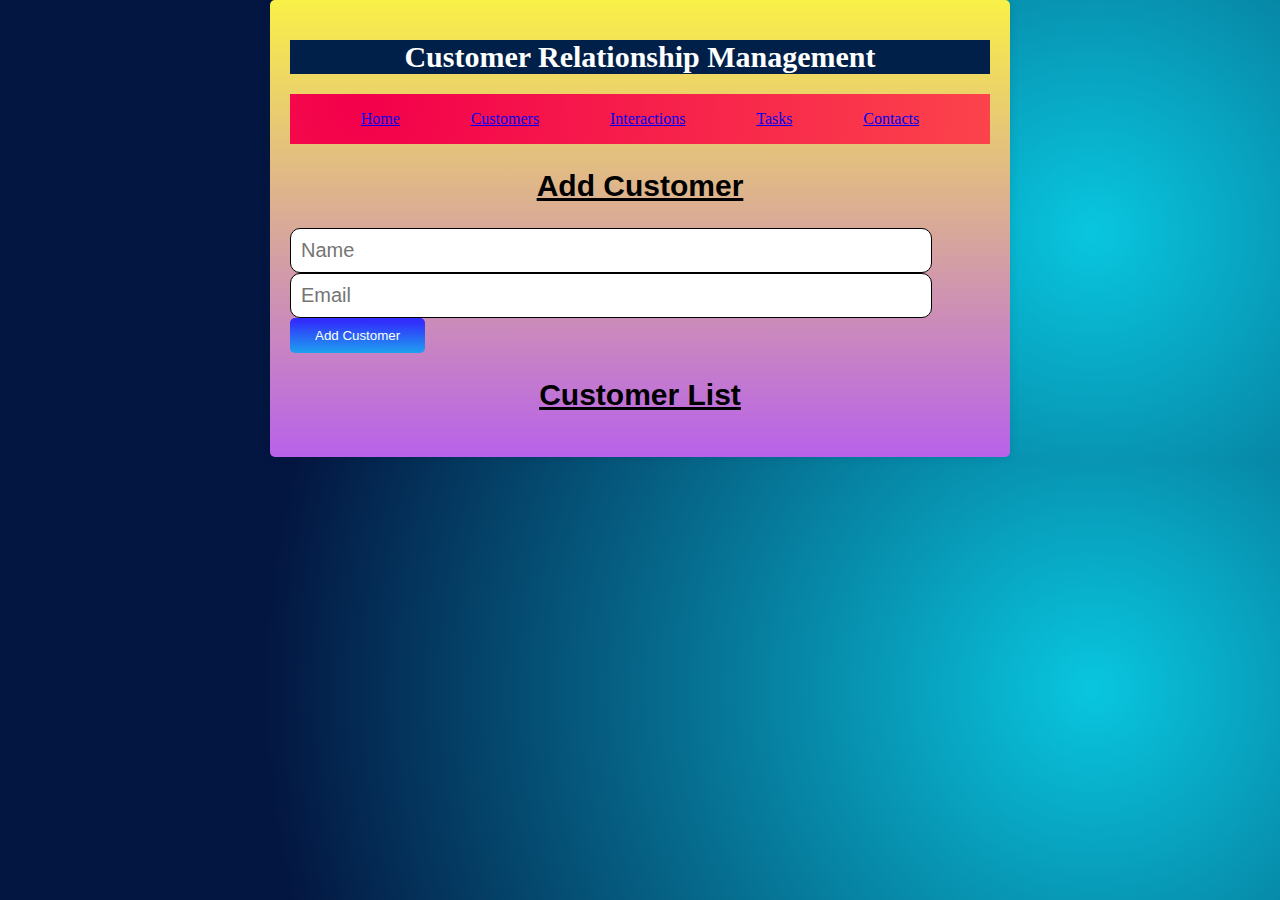
<file: index.html>
<!DOCTYPE html>
<html lang="en">
<head>
    <meta charset="UTF-8">
    <meta name="viewport" content="width=device-width, initial-scale=1.0">
    <title>CRM</title>
    <link rel="stylesheet" href="22.css">
</head>
<body>
    <div class="container">
        <h1>Customer Relationship Management</h1>
        <nav>
            <a href="#">Home</a>
            <a href="customer.html">Customers</a>
            <a href="interaction.html">Interactions</a>
            <a href="task.html">Tasks</a>
            <a href="contact.html">Contacts</a>
        </nav>
        
        <!-- Add Customer Form -->
        <div class="form">
            <h2><u>Add Customer</u></h2>
            <input type="text" id="name" placeholder="Name">
            <input type="text" id="email" placeholder="Email">
            <button onclick="addCustomer()">Add Customer</button>
        </div>

        <!-- Customer List -->
        <div class="customer-list">
            <h2><u>Customer List</u></h2>
            <ul id="customer-list">
                <!-- Customer items will be added dynamically here -->
            </ul>
        </div>
    </div>

    <script src="22.js"></script>
</body>
</html>
</file>
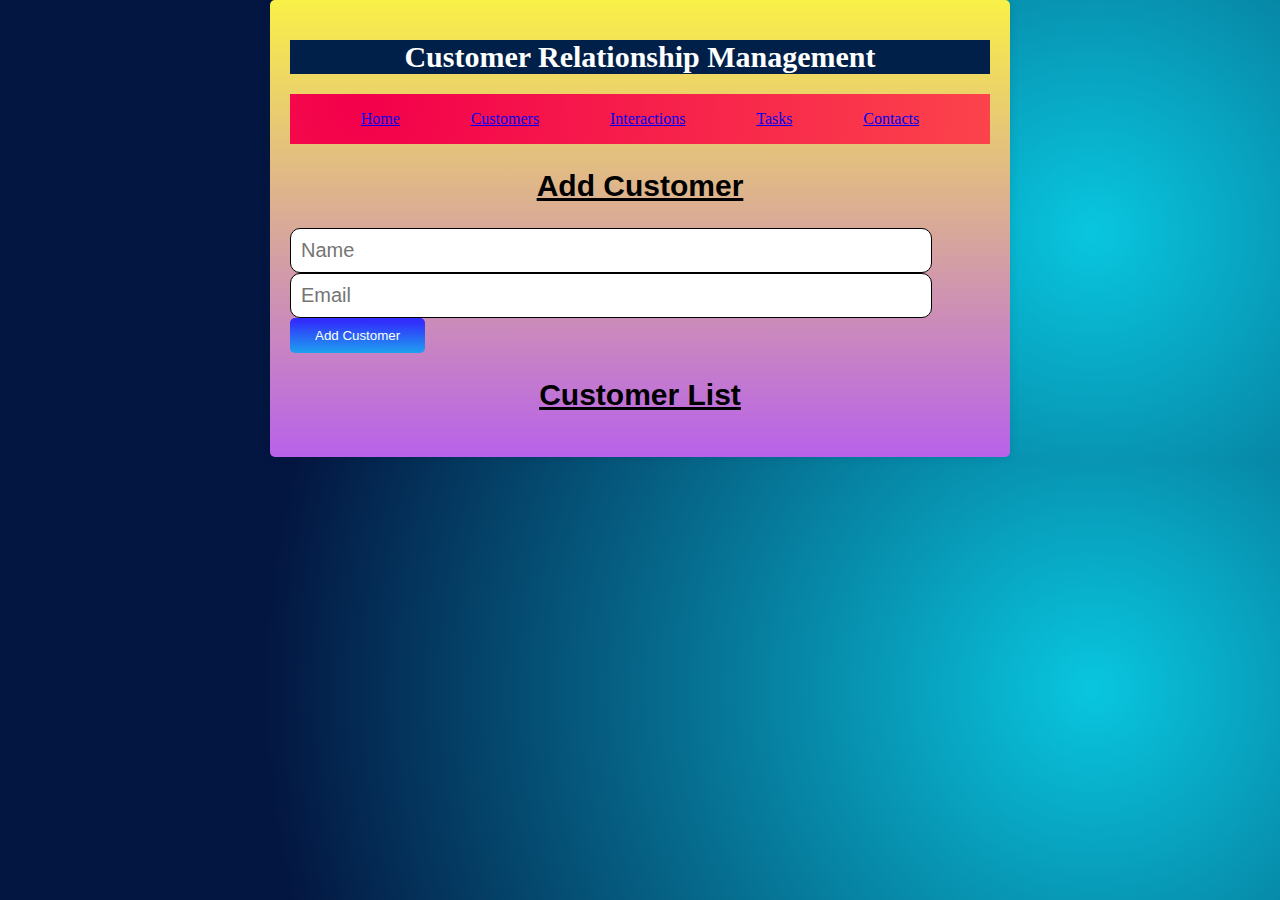
<file: 22.html>
<!DOCTYPE html>
<html lang="en">
<head>
    <meta charset="UTF-8">
    <meta name="viewport" content="width=device-width, initial-scale=1.0">
    <title>CRM</title>
    <link rel="stylesheet" href="22.css">
</head>
<body>
    <div class="container">
        <h1>Customer Relationship Management</h1>
        <nav>
            <a href="#">Home</a>
            <a href="customer.html">Customers</a>
            <a href="interaction.html">Interactions</a>
            <a href="task.html">Tasks</a>
            <a href="contact.html">Contacts</a>
        </nav>
        
        <!-- Add Customer Form -->
        <div class="form">
            <h2><u>Add Customer</u></h2>
            <input type="text" id="name" placeholder="Name">
            <input type="text" id="email" placeholder="Email">
            <button onclick="addCustomer()">Add Customer</button>
        </div>

        <!-- Customer List -->
        <div class="customer-list">
            <h2><u>Customer List</u></h2>
            <ul id="customer-list">
                <!-- Customer items will be added dynamically here -->
            </ul>
        </div>
    </div>

    <script src="22.js"></script>
</body>
</html>
</file>
<file: 22.css>
body {
    font-family: 'Times New Roman', Times, serif;
    margin: 0;
    padding: 0;
    background: radial-gradient(circle at 85.4% 50.8%, #09c6df 0%, rgb(3, 22, 65) 74.2%);
}
h2{
    font-size: 30px;
    color:rgb(0, 0, 0);
    text-align: center;
    font-family: 'Franklin Gothic Medium', 'Arial Narrow', Arial, sans-serif;
    
}
nav{
    border: 10px;
    background: radial-gradient(972.6px at 10% 20%, rgb(243, 0, 75) 0%, rgb(255, 93, 75) 90%);
    height: 50px;
    width: 100%;
    display: flex;
    justify-content: space-evenly;
    align-items: center;
}

.container {
    max-width: 700px;
    margin: 0 auto;
    padding: 20px;
    background: linear-gradient(to top, hsl(278, 77%, 65%) 0%, #f9f047 100%);
    border-radius: 5px;
    box-shadow: 0 0 10px rgba(0, 0, 0, 0.1);
}

h1 {
    text-align: center;
    background-color: #00204a;
   color: white;
   font-size: 30px;
}

.form {
    margin-bottom: 20px;
}

.input-container {
    margin-bottom: 10px;
}

input[type="text"] {
    width: calc(100% - 80px);
    padding: 10px;
    border: 1px solid #000000;
    border-radius: 10px;
    font-size: 20px;
    font-family: 'Gill Sans', 'Gill Sans MT', Calibri, 'Trebuchet MS', sans-serif;
}

button {
    padding: 10px 25px;
    background: linear-gradient(0.3deg, rgb(30, 161, 239) 0.9%, rgb(49, 46, 252) 88.6%);
    color: #fff;
    border: none;
    border-radius: 5px;
    cursor: pointer;
}

button:hover {
    background: linear-gradient(90.4deg, rgb(248, 52, 246) 0.6%, rgb(152, 38, 252) 90%);
}

.dashboard {
    display: flex;
    justify-content: space-between;
}

.customer-stats,
.customer-list {
    width: 100%;
}

.customer-stats .customer-stat,
.customer-list .customer {
    background-color: #ffffff;
    padding: 10px;
    margin-bottom: 10px;
    border-radius: 5px;
}
h3{
    font-size: 25px;
    color: coral;
}
</file>
